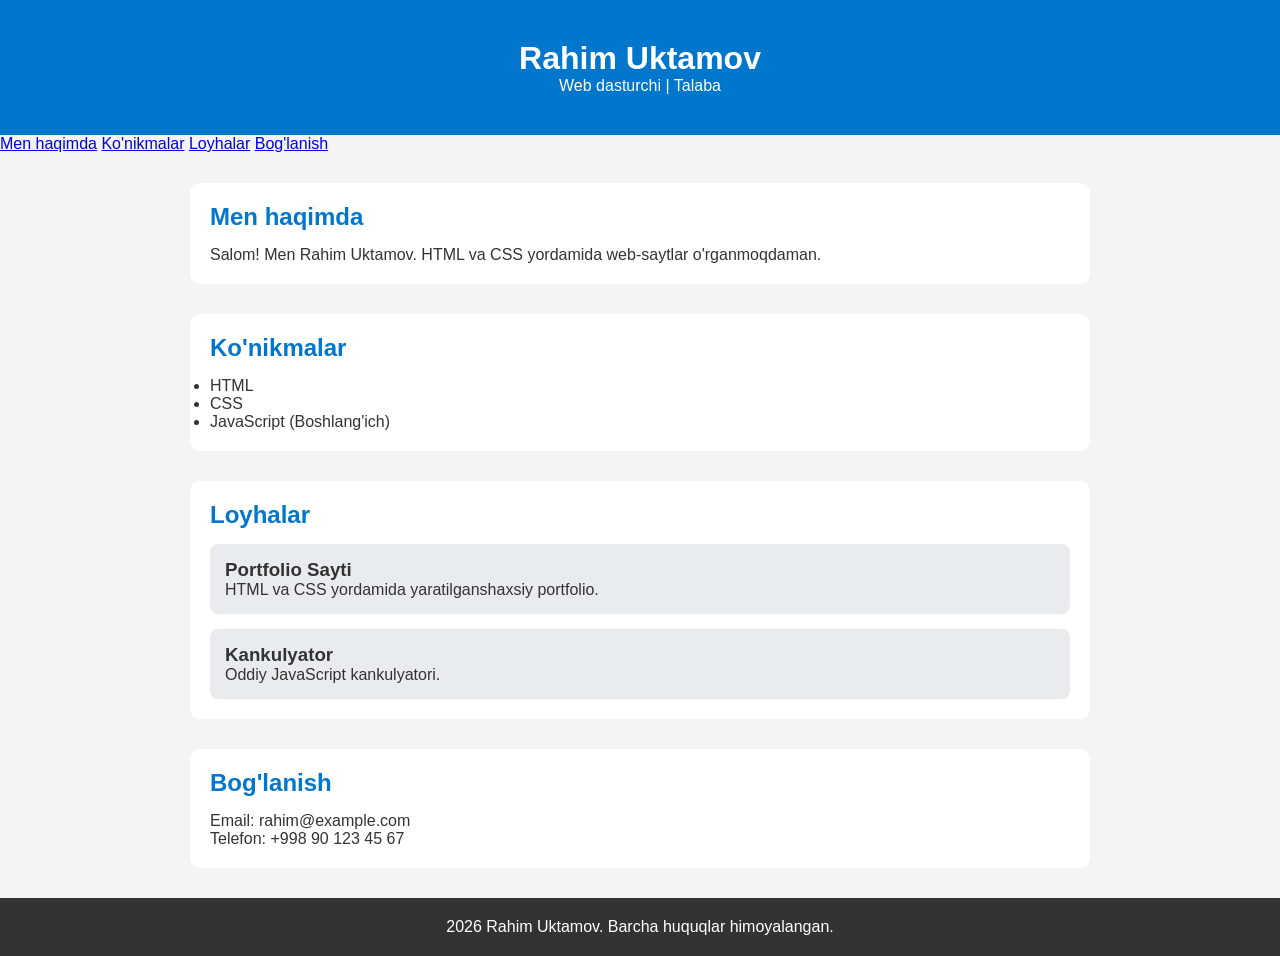
<file: loyihalar/12150-Shaxsiy_portfolio_sayti/index.html>
<!DOCTYPE html>
<html lang="uz">
<head>
  <meta charset="UTF-8">
  <meta name="viewport" content="width=device-width, initial-scale=1">
  <title>Portfolio</title>
  <link rel="stylesheet" href="style.css">
</head>
<body>
 
<header>  
     <h1>Rahim Uktamov</h2> 
     <p>Web dasturchi | Talaba</p> 
    </header> 
    
    <nav> 
        <a href="#about">Men haqimda</a> 
        <a href="#skills">Ko'nikmalar</a>  
        <a href="#projects">Loyhalar</a>  
        <a href="#contact">Bog'lanish</a>    
     </nav>  
    
<section id="about">     
    <h2>Men haqimda</h2> 
    <p>Salom! Men Rahim Uktamov. HTML va CSS yordamida web-saytlar o'rganmoqdaman.</p> 
    </section> 
    
<section id="skills">   
    <h2>Ko'nikmalar</h2> 
    <ul> 
        <li>HTML</li> 
        <li>CSS</li> 
        <li>JavaScript (Boshlang'ich)</li> 
        </ul> 
</section>     
    
    <section id="projects"> 
        <h2>Loyhalar</h2> 
        
        <div class="card"> 
            <h3>Portfolio Sayti</h3> 
            <p>HTML va CSS yordamida yaratilganshaxsiy portfolio.</p> 
        </div>     
        
        <div class="card"> 
            <h3>Kankulyator</h3> 
            <p>Oddiy JavaScript kankulyatori.</p> 
         </div>  
    </section>     
    
<section id="contact">    
    <h2>Bog'lanish</h2> 
    <p>Email: rahim@example.com</p> 
    <p>Telefon: +998 90 123 45 67</p> 
</section> 
    
<footer> 
    <p> 2026 Rahim Uktamov. Barcha huquqlar himoyalangan.</p> 
</footer>     
    
</body>
</html>
</file>
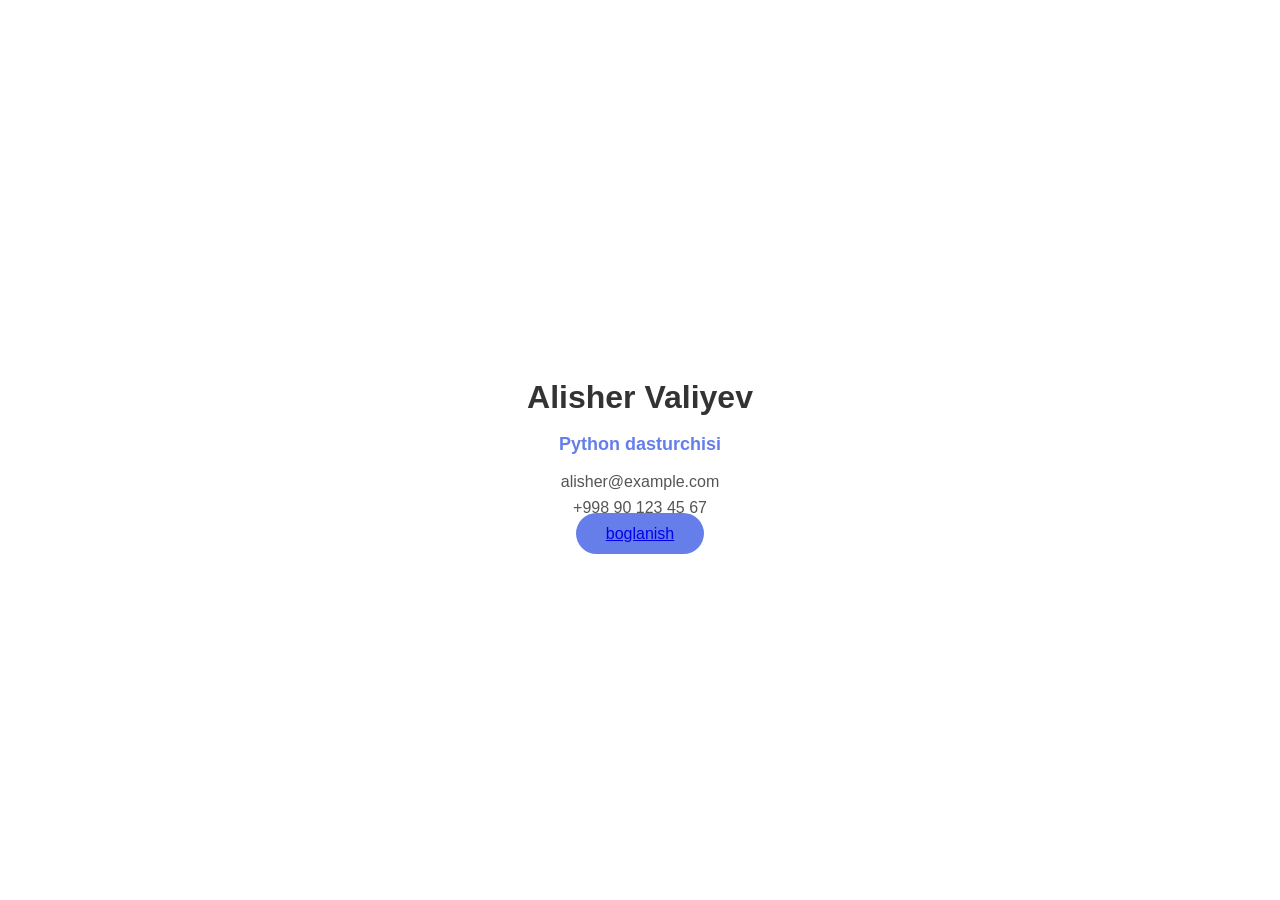
<file: loyihalar/1600-Shaxsiy_vizitka_Web/index.html>
<!DOCTYPE html>
<html lang="uz">
<head>
  <meta charset="utf-8">
  <meta name="viewport" content="width=device-width, initial-scale=1">
  <link rel="stylesheet" href="style.css">
  <title>Mening vizitkam</title>
</head>
<body>
    <div class="card"> 
        <h1> Alisher Valiyev</h1> 
        <p class="job"> Python dasturchisi</p>
        <p class="info"> alisher@example.com</p> 
        <p class="info"> +998 90 123 45 67</p> 
        <a href="mailto:alisher@example.com" class="btn"> boglanish</a> 
    </div>    
</body>
</html>
</file>
<file: loyihalar/12150-Shaxsiy_portfolio_sayti/style.css>
*{  
    margin: 0; 
    padding: 0; 
    box-sizing: border-box; 
    
} 

body{ 
    font-family:Arial,sans,serif; 
    background:#f4f4f4; 
    color:#333; 
    
} 
 
header{ 
    background:#0077cc; 
    color: white; 
    text-align:center; 
    padding:40px; 
    
} 

nav{} 
    background:#3333; 
    text-align:center; 
    padding:15px; 

} 

nav a{ 
    color:white; 
    text-decoration:none; 
    margin:0 15px 
    font-weight:bold; 
    
} 

nav a:hover{ 
    color:yellow; 
} 

section{  
    max-width:900px; 
    margin:30px auto; 
    background:white; 
    padding:20px; 
    border-radius:10px; 
    
} 

h2{ 
    margin-bottom:15px; 
    color:#0077cc; 
} 

.card{ 
    background:#e9ecef; 
    padding:15px; 
    margin-top:15px; 
    border-radius:8px; 
    
} 

footer{ 
    background:#333; 
    color:white; 
    text-align:center; 
    padding:20px; 
    margin-top:30px; 
    
}
</file>
<file: loyihalar/1600-Shaxsiy_vizitka_Web/style.css>
body {  
    font-family: Arial, sans-serif; 
    background: linear-gradiant(135deg,   #667eea,  #764ba2); 
    display: flex; 
    justify-content: center; 
    align-items: center; 
    height: 100vh; 
    margin: 0; 

} 

.card { 
    background: white; 
    padding: 40px; 
    border-radius: 20px; 
    box-shadow: 0 10px 30px rgba(0,0,0,0,3); 
    text-align: center; 
    width: 350px; 
    
} 

h1 { 
    color: #333; 
    margin-bottom: 5px; 
} 

.job {  
    color: #667eea; 
    font-size: 18px; 
    font-weight: bold;  
    
} 

.info { 
    color: #555; 
    font-size: 16px; 
    margin: 8px 0; 
    
} 

.btn { 
    display: inline-black; 
    margin-top: 15px; 
    padding: 12px 30px; 
    background: #667eea; 
    color: 
    text-decoration: none; 
    border-radius: 30px; 
    transition: 0,3s; 
    
} 

.btn:hover {  
    background: #764ba2; 
    transform: scoale(1.05); 
        
}
</file>
